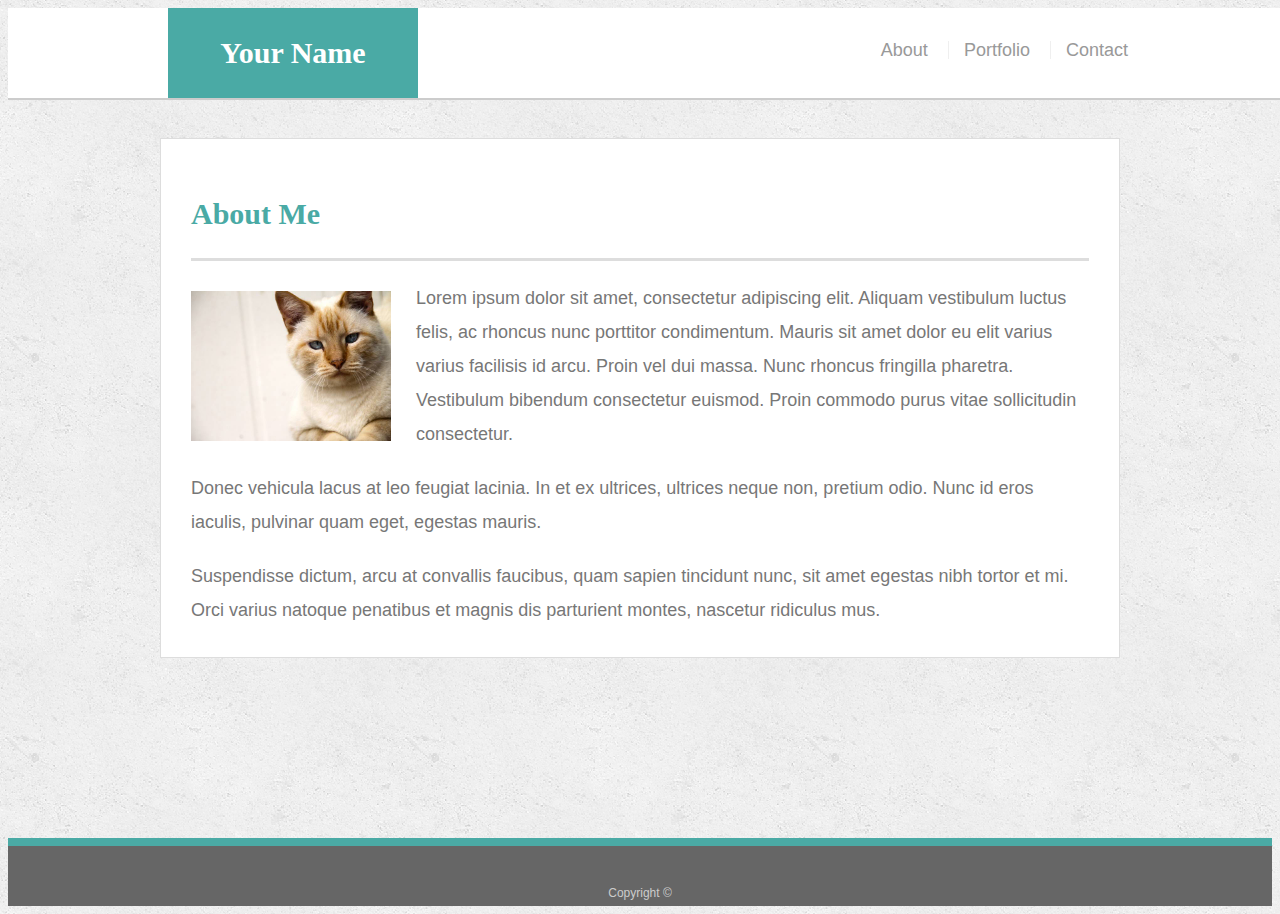
<file: index.html>
<!doctype html>
<html lang="en-us">

<head>
  <meta charset="UTF-8">
  <title>About | Your Name</title>
  <link rel="stylesheet" type="text/css" href="assets/css/styles.css">
  <meta name="viewport" content="width=device-width,initial-scale=1">
</head>

<body>

  <header id="masthead">
    <div class="container">
      <a href="index.html" id="logo">Your Name</a>
      <nav>
        <a href="index.html">About</a>
        <a href="portfolio.html">Portfolio</a>
        <a href="contact.html">Contact</a>
      </nav>
    </div>
  </header>

  <div id="main-container" class="container">
    <section class="main-section">
      <h1>About Me</h1>

      <img src="assets/images/cat.jpg" class="auth-image" alt="Your Name">

      <p>Lorem ipsum dolor sit amet, consectetur adipiscing elit. Aliquam vestibulum luctus felis, ac rhoncus nunc porttitor condimentum. Mauris sit amet dolor eu elit varius varius facilisis id arcu. Proin vel dui massa. Nunc rhoncus fringilla pharetra. Vestibulum bibendum consectetur euismod. Proin commodo purus vitae sollicitudin consectetur.</p>

      <p>Donec vehicula lacus at leo feugiat lacinia. In et ex ultrices, ultrices neque non, pretium odio. Nunc id eros iaculis, pulvinar quam eget, egestas mauris.</p>

      <p>Suspendisse dictum, arcu at convallis faucibus, quam sapien tincidunt nunc, sit amet egestas nibh tortor et mi. Orci varius natoque penatibus et magnis dis parturient montes, nascetur ridiculus mus.</p>

    </section>

  </div>

  <footer>
    <div class="container">
      Copyright &copy;
    </div>
  </footer>
</body>

</html>
</file>
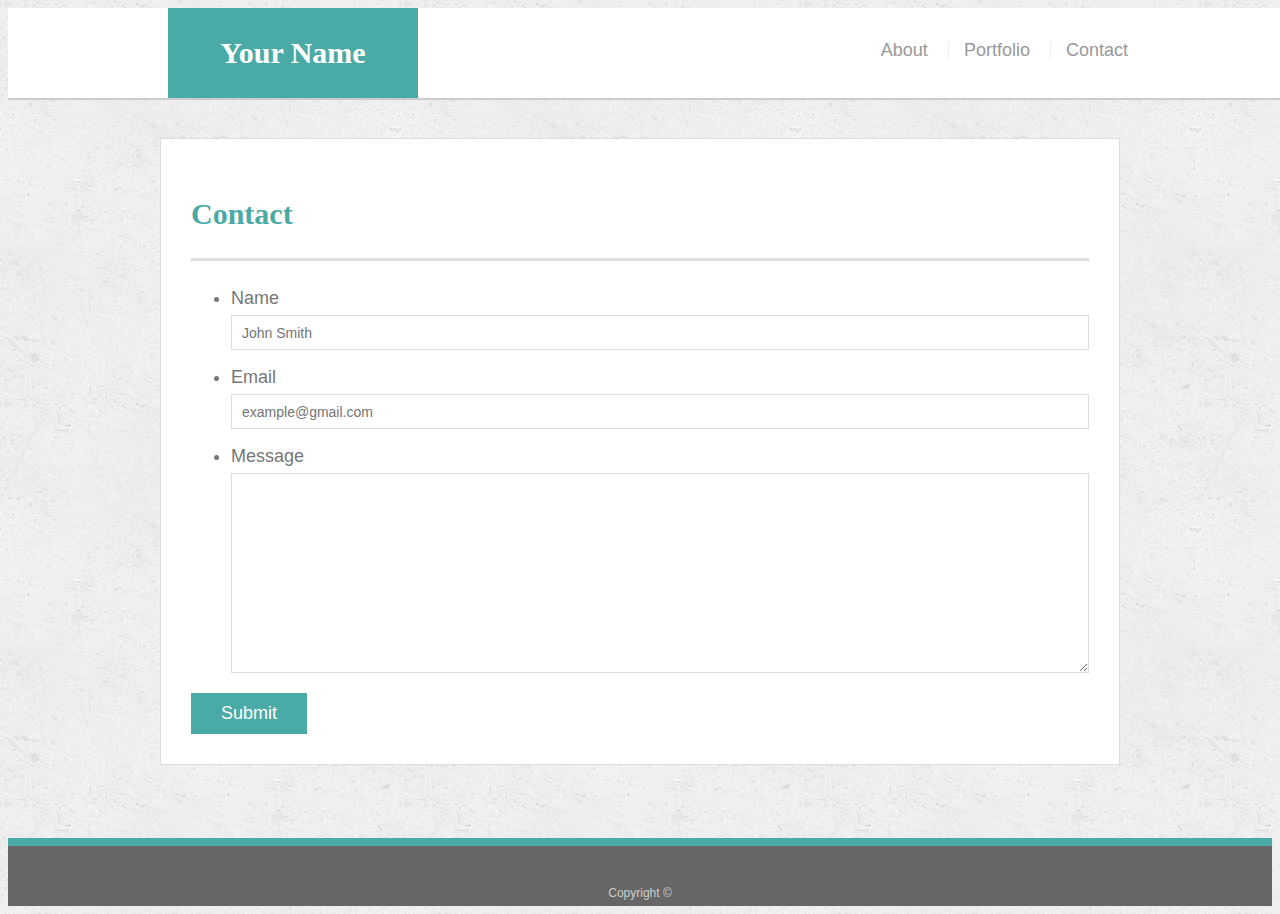
<file: contact.html>
<!doctype html>
<html lang="en-us">

<head>
  <meta charset="UTF-8">
  <title>Contact | Your Name</title>
  <link rel="stylesheet" type="text/css" href="assets/css/styles.css">
  <meta name="viewport" content="width=device-width,initial-scale=1">
</head>

<body>

  <header id="masthead">
    <div class="container">
      <a href="index.html" id="logo">Your Name</a>
      <nav>
        <a href="index.html">About</a>
        <a href="portfolio.html">Portfolio</a>
        <a href="contact.html">Contact</a>
      </nav>
    </div>
  </header>

  <div id="main-container" class="container">
    <section class="main-section">
      <h1>Contact</h1>

      <form id="contact-form">
        <ul>
          <li>
            <label for="name">Name</label>
            <input type="text" id="name" name="name" placeholder="John Smith" required="required">
          </li>
          <li>
            <label for="email">Email</label>
            <input type="email" id="email" name="email" placeholder="example@gmail.com" required="required">
          </li>
          <li>
            <label for="message">Message</label>
            <textarea id="message" name="message" required="required"></textarea>
          </li>
        </ul>
        <input type="submit">
      </form>

    </section>

  </div>

  <footer>
    <div class="container">
      Copyright &copy;
    </div>
  </footer>
</body>

</html>
</file>
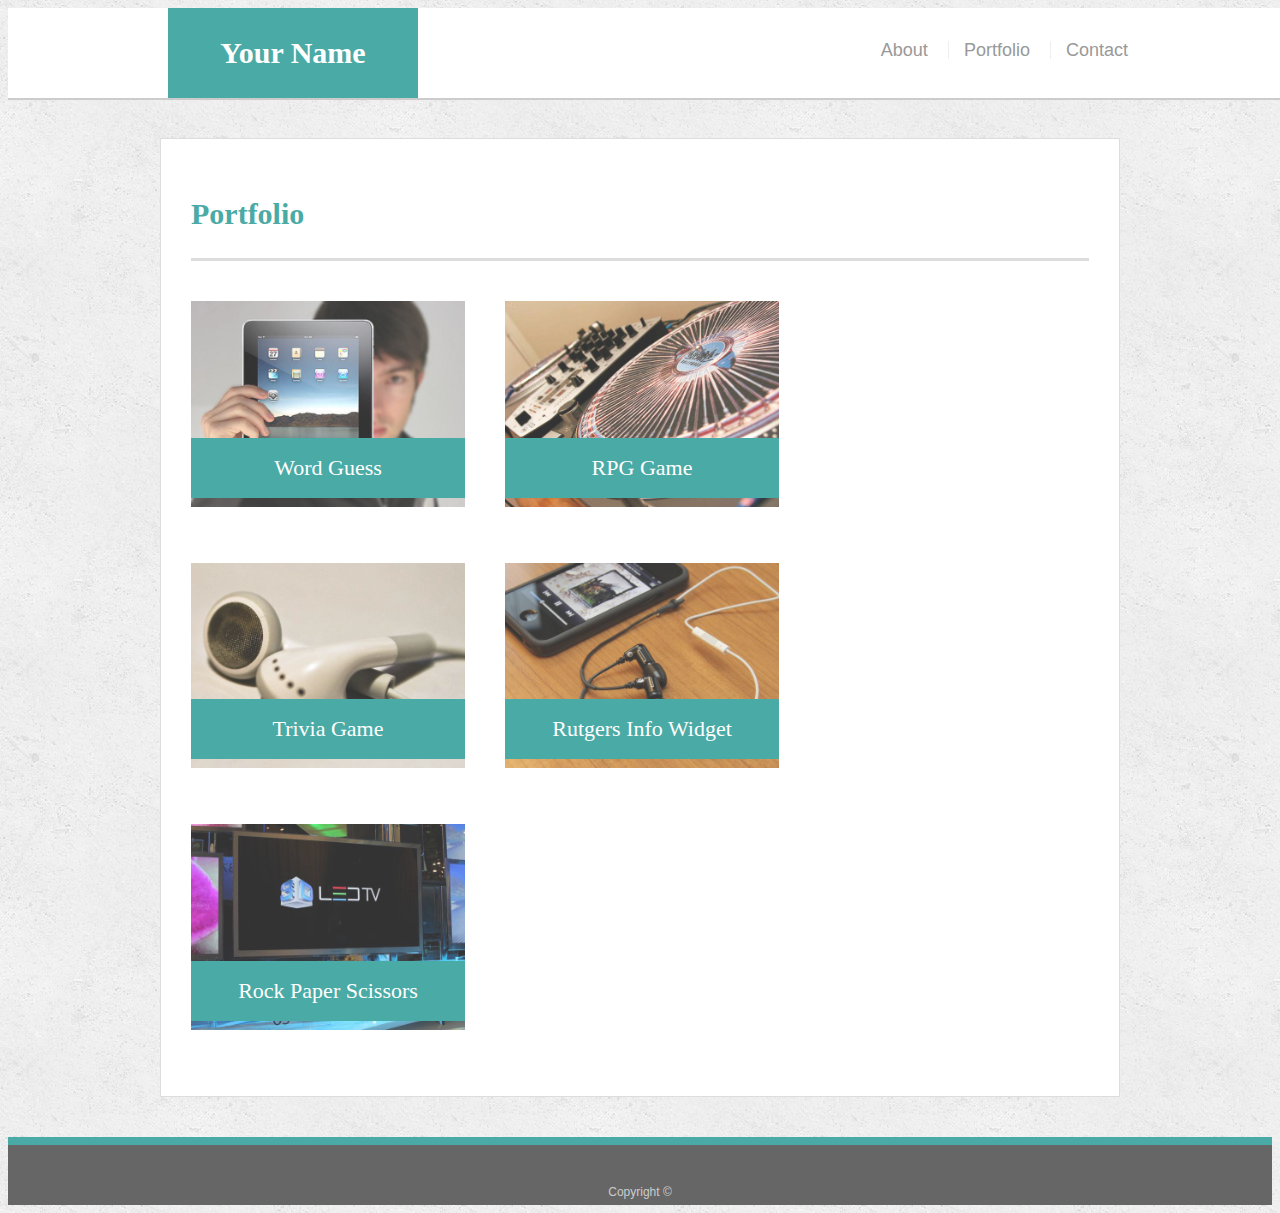
<file: portfolio.html>
<!doctype html>
<html lang="en-us">

<head>
  <meta charset="UTF-8">
  <title>Portfolio | Your Name</title>
  <link rel="stylesheet" type="text/css" href="assets/css/styles.css">
    <meta name="viewport" content="width=device-width,initial-scale=1">
</head>

<body>

  <header id="masthead">
    <div class="container">
      <a href="index.html" id="logo">Your Name</a>
      <nav>
        <a href="index.html">About</a>
        <a href="portfolio.html">Portfolio</a>
        <a href="contact.html">Contact</a>
      </nav>
    </div>
  </header>

  <div id="main-container" class="container">
    <section class="main-section">
      <h1>Portfolio</h1>

      <div class="work">
        <img src="assets/images/technics-q-c-640-480-1.jpg" alt="Word Guess">

        <h3>Word Guess</h3>
      </div>
      <div class="work">
        <img src="assets/images/technics-q-c-640-480-2.jpg" alt="RPG Game">

        <h3>RPG Game</h3>
      </div>
      <div class="work">
        <img src="assets/images/technics-q-c-640-480-5.jpg" alt="Trivia Game">

        <h3>Trivia Game</h3>
      </div>
      <div class="work">
        <img src="assets/images/technics-q-c-640-480-7.jpg" alt="Rutgers Info Widget">

        <h3>Rutgers Info Widget</h3>
      </div>
      <div class="work">
        <img src="assets/images/technics-q-c-640-480-9.jpg" alt="Rock Paper Scissors">

        <h3>Rock Paper Scissors</h3>
      </div>

    </section>

  </div>

  <footer>
    <div class="container">
      Copyright &copy;
    </div>
  </footer>
</body>

</html>
</file>
<file: assets/css/styles.css>
body {
  font-family: Arial, "Helvetica Neue", Helvetica, sans-serif;
  font-size: 18px;
  line-height: 34px;
  color: #777777;
  background: url("../images/concrete_seamless.png");
}

* {
  box-sizing: border-box;
}

/* general */
.container {
  width: 100%;
  max-width: 960px;
  margin: 0 auto;
  clear: both;
}

h1,
h2,
h3,
p {
  margin-bottom: 20px;
}

p:last-child {
  margin-bottom: 0;
}

h1,
h2,
h3 {
  font-family: Georgia, Times, "Times New Roman", serif;
  font-weight: 700;
  color: #4aaaa5;
}

h1 {
  padding-bottom: 20px;
  font-size: 30px;
  line-height: 49px;
  border-bottom: 3px solid #dddddd;
}

h2,
h3 {
  font-size: 22px;
}

/* header */
#masthead {
  position: fixed;
  z-index: 99;
  width: 100%;
  margin: 0 0 30px;
  overflow: auto;
  color: #ffffff;
  background: #ffffff;
  border-bottom: 2px solid #cccccc;
}

#logo {
  float: left;
  width: 250px;
  height: 90px;
  font-family: Georgia, Times, "Times New Roman", serif;
  font-size: 30px;
  font-weight: 700;
  line-height: 90px;
  color: #ffffff;
  text-align: center;
  text-decoration: none;
  background: #4aaaa5;
}

nav {
  float: right;
  margin-top: 25px;
}

nav a {
  display: inline-block;
  padding-left: 15px;
  margin-left: 15px;
  line-height: 18px;
  color: #999;
  text-decoration: none;
  border-left: 1px solid #efefef;
}

nav a:first-child {
  border-left: 0 none;
}

/* footer */
footer {
  padding: 30px 0;
  clear: both;
  font-size: 12px;
  color: #ffffff;
  color: #cccccc;
  text-align: center;
  background: #666666;
  border-top: 8px solid #4aaaa5;
  height: 50px;
  width: 100%;
}

h3, h2 {
  padding-bottom: 20px;
  margin-bottom: 15px;
  line-height: 22px;
  border-bottom: 2px solid #eeeeee;
}

/* main */
#main-container {
  padding-top: 130px;
  min-height: calc(100vh - 70px);
}

.main-section {
  float: left;
  width: 100%;
  max-width: 960px;
  padding: 30px;
  margin: 0 0 40px;
  background: #ffffff;
  border: 1px solid #dddddd;
}

/* portfolio page */
.work {
  position: relative;
  float: left;
  width: 274px;
  margin: 20px 0 25px;
  overflow: auto;
}

.work:nth-child(even) {
  margin-right: 40px;
}

.work img {
  width: 100%;
  border: 0 none;
  opacity: 0.8;
}

.work h3 {
  position: absolute;
  bottom: 20px;
  width: 100%;
  padding: 15px;
  margin-bottom: 0;
  font-weight: 300;
  line-height: 30px;
  color: #ffffff;
  text-align: center;
  background: #4aaaa5;
  border-bottom: 0;
}

.auth-image {
  float: left;
  width: 200px;
  height: auto;
  margin-top: 10px;
  margin-right: 25px;
}

/* contact page */
#contact-form ul {
  margin-bottom: 20px;
}

#contact-form li {
  margin-bottom: 10px;
}

label,
input[type=text],
input[type=email],
textarea {
  display: block;
  width: 100%;
}

input[type=text],
input[type=email],
textarea {
  height: 35px;
  padding: 0 10px;
  font-size: 14px;
  border: 1px solid #dddddd;
}

textarea {
  height: 200px;
}

input[type=submit] {
  padding: 10px 30px;
  font-size: 18px;
  color: #ffffff;
  cursor: pointer;
  background: #4aaaa5;
  border: 0 none;
}

/* media query */
@media screen and (max-width: 640px) {
  .auth-image{
    width:100%;
  }
  #main-container{
    width:900px;


  }
  .main-section{
    margin-top:40px
  }

  #logo{
    width:100%;
    padding-right:250px;
  }
  nav{
    width:100%;
    padding-left: 470px;
  }
  footer{
    width:640px;
  }

}
@media screen and (max-width: 768px) {
nav{
  margin-right:250px;
}
#main-container{
  width:1000px;


}
.main-section{
  width: 100%;
 max-width: 650px;

 /* Box-model */
 padding: 30px;

 /* Positioning */
 margin: 0 0 200px;
}
footer{
  width:768px;
}

}
@media screen and (max-width: 980px) {
  #main-container {
    padding-right: 300px;
    /* padding-bottom: 500px; */
    /* height: 300px; */
    /* margin-bottom: 400px; */
    /* margin-right: 200px; */
  }
  nav{
    padding-right: 10px;
  }
  footer{
    width:980px;
  }
}
</file>
